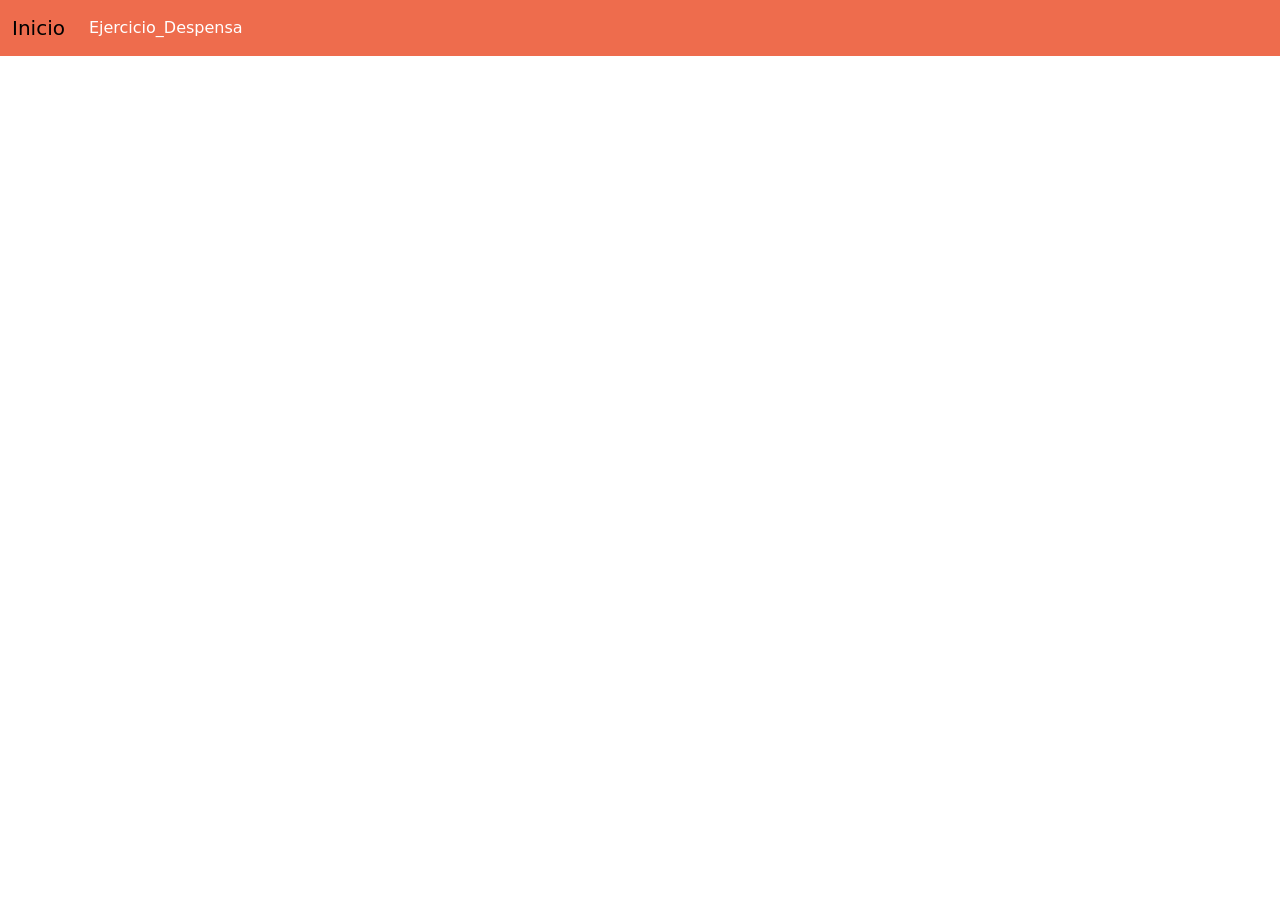
<file: Ejercicio2.html>
<!DOCTYPE html>
<html lang="en">

<head>
    <meta charset="UTF-8">
    <meta name="viewport" content="width=device-width, initial-scale=1.0">
    <link href="https://cdn.jsdelivr.net/npm/bootstrap@5.3.2/dist/css/bootstrap.min.css" rel="stylesheet"
        integrity="sha384-T3c6CoIi6uLrA9TneNEoa7RxnatzjcDSCmG1MXxSR1GAsXEV/Dwwykc2MPK8M2HN" crossorigin="anonymous">
    <link rel="stylesheet" href="/css/main.css">
    <title>Ejercicio 2</title>
</head>

<body>

    <section>
        <nav class="navbar navbar-expand-lg">
            <div class="container-fluid">
                <a class="navbar-brand" href="/index.html">Inicio</a>
                <button class="navbar-toggler" type="button" data-bs-toggle="collapse" data-bs-target="#navbarNav"
                    aria-controls="navbarNav" aria-expanded="false" aria-label="Toggle navigation">
                    <span class="navbar-toggler-icon"></span>
                </button>
                <div class="collapse navbar-collapse" id="navbarNav">
                    <ul class="navbar-nav">
                        <li class="nav-item">
                            <a class="nav-link " href="/Despensa.html">Ejercicio_Despensa</a>
                        </li>
                    </ul>
                </div>
            </div>
        </nav>
    </section>
    <script src="https://cdn.jsdelivr.net/npm/bootstrap@5.3.2/dist/js/bootstrap.bundle.min.js"
        integrity="sha384-C6RzsynM9kWDrMNeT87bh95OGNyZPhcTNXj1NW7RuBCsyN/o0jlpcV8Qyq46cDfL"
        crossorigin="anonymous"></script>
</body>

</html>
</file>
<file: css/main.css>
* {
    margin: 0;
    padding: 0;
}

section nav {
    background-color: #ee6c4d;
}

.nav-link {
    color: #ffffff;
}

.nav-link:hover {
    color: #000000;
}
</file>
